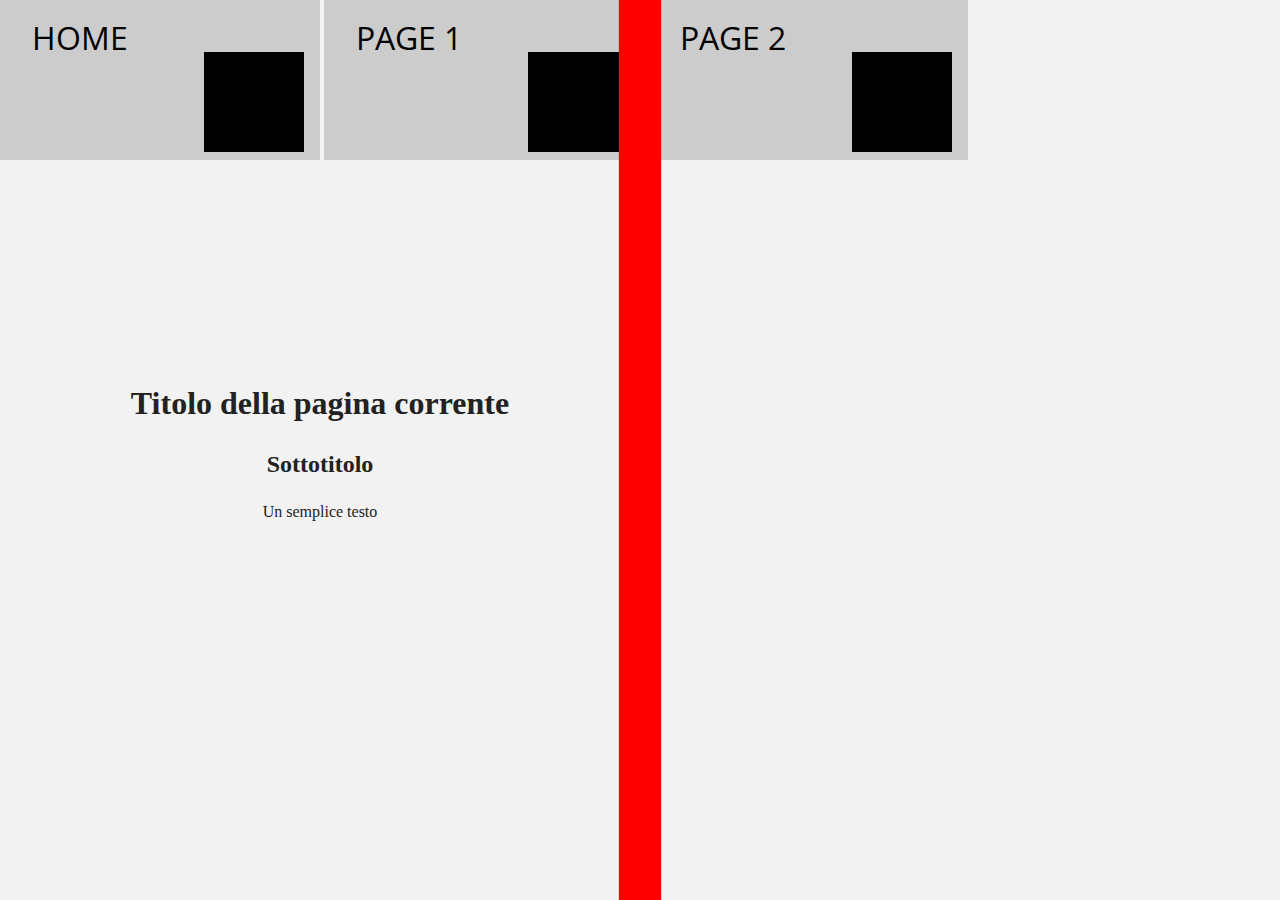
<file: index.html>
<!DOCTYPE html>
<html class="no-js" lang="">
<head>
	<meta charset="utf-8">
	<meta content="ie=edge" http-equiv="x-ua-compatible">
	<title></title>
	<meta content="" name="description">
	<meta content="width=device-width, initial-scale=1" name="viewport">
	<link href="site.webmanifest" rel="manifest">
	<link href="icon.png" rel="apple-touch-icon"><!-- Place favicon.ico in the root directory -->
	<link href="css/normalize.css" rel="stylesheet">
	<link href="css/main.css" rel="stylesheet">
</head>
<body>
		<div id="livello" style="position:fixed; left:0; top:0; width:100%; height:100%; background:red; z-index:9999;"></div>
	<!--[if lte IE 9]>
            <p class="browserupgrade">You are using an <strong>outdated</strong> browser. Please <a href="https://browsehappy.com/">upgrade your browser</a> to improve your experience and security.</p>
        <![endif]-->
	<!-- Add your site or application content here -->
	<a href="index.html" class="stdBtn">
		<div class="bg"></div>
		<div class="wrapper">
			<div class="text">
				<span class="label">Home</span>
				<span class="icon"></span>
			</div>
		</div>

	</a>

	<a href="page1.html" class="stdBtn">
		<div class="bg"></div>
		<div class="wrapper">
			<div class="text">
				<span class="label">Page 1</span>
				<span class="icon"></span>
			</div>
		</div>

	</a>


			<a href="page2.html" class="stdBtn">
				<div class="bg"></div>
				<div class="wrapper">
					<div class="text">
						<span class="label">Page 2</span>
						<span class="icon"></span>
					</div>
				</div>

			</a>

		<div id="main">
			<h1>Titolo della pagina corrente</h1>
			<h2>Sottotitolo</h2>
			<p>Un semplice testo</p>
		</div>

		<script src="js/vendor/detectizr.js">
		</script>
		<script src="js/vendor/modernizr-3.5.0.min.js">
		</script>
		<script src="https://code.jquery.com/jquery-3.2.1.min.js">
		</script>
		<script>
		window.jQuery || document.write('<script src="js/vendor/jquery-3.2.1.min.js"><\/script>')
		</script>
		<script src="js/vendor/greensock-js/src/minified/TweenMax.min.js">
		</script>
		<script src="js/plugins.js">
		</script>
		<script src="js/main.js">
		</script>


</body>
</html>
</file>
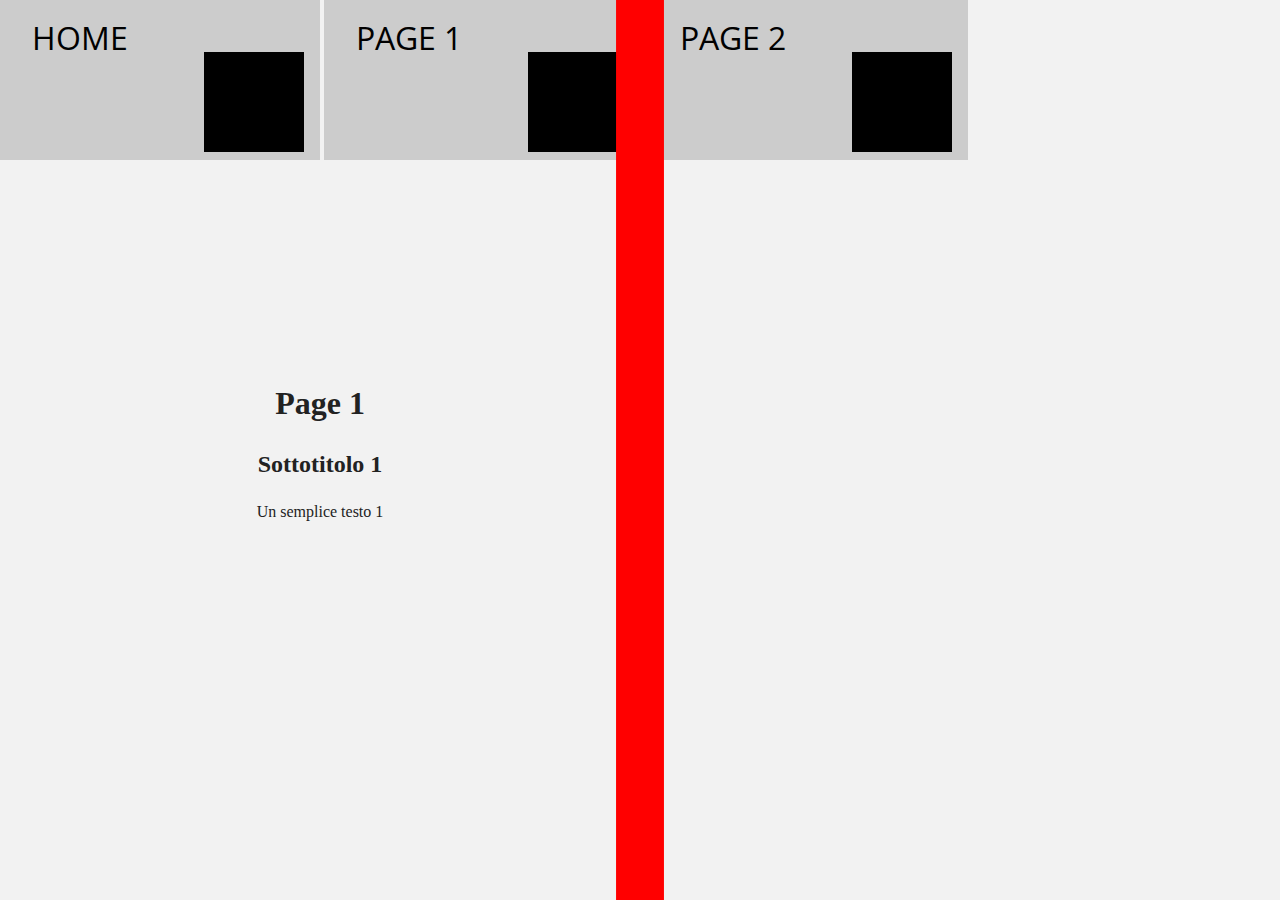
<file: page1.html>
<!DOCTYPE html>
<html class="no-js" lang="">
<head>
	<meta charset="utf-8">
	<meta content="ie=edge" http-equiv="x-ua-compatible">
	<title></title>
	<meta content="" name="description">
	<meta content="width=device-width, initial-scale=1" name="viewport">
	<link href="site.webmanifest" rel="manifest">
	<link href="icon.png" rel="apple-touch-icon"><!-- Place favicon.ico in the root directory -->
	<link href="css/normalize.css" rel="stylesheet">
	<link href="css/main.css" rel="stylesheet">
</head>
<body>
		<div id="livello" style="position:fixed; left:0; top:0; width:100%; height:100%; background:red; z-index:9999;"></div>
	<!--[if lte IE 9]>
            <p class="browserupgrade">You are using an <strong>outdated</strong> browser. Please <a href="https://browsehappy.com/">upgrade your browser</a> to improve your experience and security.</p>
        <![endif]-->
	<!-- Add your site or application content here -->
  <a href="index.html" class="stdBtn">
    <div class="bg"></div>
    <div class="wrapper">
      <div class="text">
        <span class="label">Home</span>
        <span class="icon"></span>
      </div>
    </div>

  </a>

  <a href="page1.html" class="stdBtn">
    <div class="bg"></div>
    <div class="wrapper">
      <div class="text">
        <span class="label">Page 1</span>
        <span class="icon"></span>
      </div>
    </div>

  </a>


      <a href="page2.html" class="stdBtn">
        <div class="bg"></div>
        <div class="wrapper">
          <div class="text">
            <span class="label">Page 2</span>
            <span class="icon"></span>
          </div>
        </div>

      </a>


		<div id="main">
			<h1>Page 1</h1>
			<h2>Sottotitolo 1</h2>
			<p>Un semplice testo 1</p>
		</div>

		<script src="js/vendor/detectizr.js">
		</script>
		<script src="js/vendor/modernizr-3.5.0.min.js">
		</script>
		<script src="https://code.jquery.com/jquery-3.2.1.min.js">
		</script>
		<script>
		window.jQuery || document.write('<script src="js/vendor/jquery-3.2.1.min.js"><\/script>')
		</script>
		<script src="js/vendor/greensock-js/src/minified/TweenMax.min.js">
		</script>
		<script src="js/plugins.js">
		</script>
		<script src="js/main.js">
		</script>


</body>
</html>
</file>
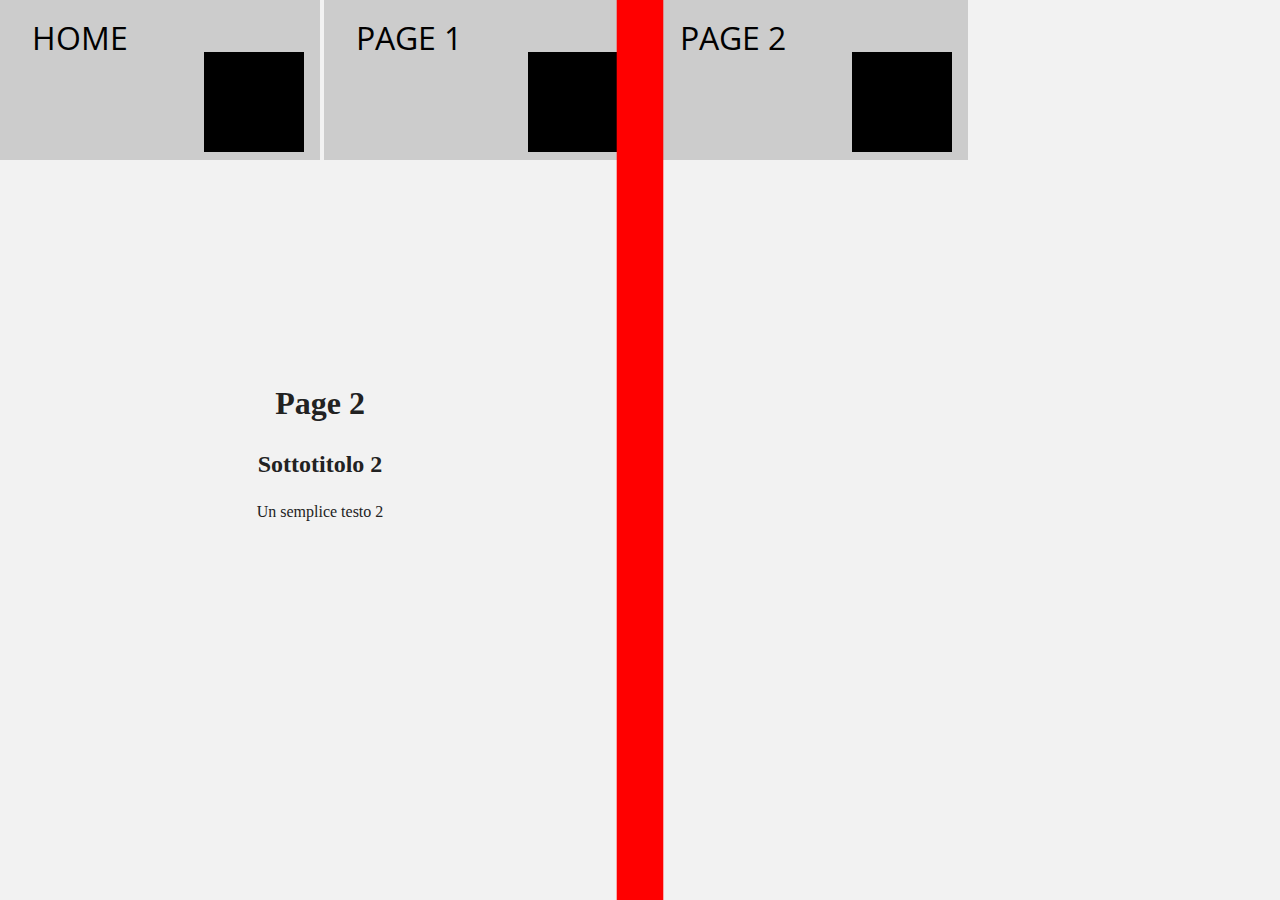
<file: page2.html>
<!DOCTYPE html>
<html class="no-js" lang="">
<head>
	<meta charset="utf-8">
	<meta content="ie=edge" http-equiv="x-ua-compatible">
	<title></title>
	<meta content="" name="description">
	<meta content="width=device-width, initial-scale=1" name="viewport">
	<link href="site.webmanifest" rel="manifest">
	<link href="icon.png" rel="apple-touch-icon"><!-- Place favicon.ico in the root directory -->
	<link href="css/normalize.css" rel="stylesheet">
	<link href="css/main.css" rel="stylesheet">
</head>
<body>

	<div id="livello" style="position:fixed; left:0; top:0; width:100%; height:100%; background:red; z-index:9999;"></div>
	<!--[if lte IE 9]>
            <p class="browserupgrade">You are using an <strong>outdated</strong> browser. Please <a href="https://browsehappy.com/">upgrade your browser</a> to improve your experience and security.</p>
        <![endif]-->
	<!-- Add your site or application content here -->
	  <a href="index.html" class="stdBtn">
			<div class="bg"></div>
			<div class="wrapper">
				<div class="text">
					<span class="label">Home</span>
					<span class="icon"></span>
				</div>
			</div>

		</a>

		<a href="page1.html" class="stdBtn">
			<div class="bg"></div>
			<div class="wrapper">
				<div class="text">
					<span class="label">Page 1</span>
					<span class="icon"></span>
				</div>
			</div>

		</a>


				<a href="page2.html" class="stdBtn">
					<div class="bg"></div>
					<div class="wrapper">
						<div class="text">
							<span class="label">Page 2</span>
							<span class="icon"></span>
						</div>
					</div>

				</a>


		<div id="main">
			<h1>Page 2</h1>
			<h2>Sottotitolo 2</h2>
			<p>Un semplice testo 2</p>
		</div>

		<script src="js/vendor/detectizr.js">
		</script>
		<script src="js/vendor/modernizr-3.5.0.min.js">
		</script>
		<script src="https://code.jquery.com/jquery-3.2.1.min.js">
		</script>
		<script>
		window.jQuery || document.write('<script src="js/vendor/jquery-3.2.1.min.js"><\/script>')
		</script>
		<script src="js/vendor/greensock-js/src/minified/TweenMax.min.js">
		</script>
		<script src="js/plugins.js">
		</script>
		<script src="js/main.js">
		</script>


</body>
</html>
</file>
<file: css/main.css>
@import url('https://fonts.googleapis.com/css?family=Open+Sans+Condensed:300');

/*! HTML5 Boilerplate v6.0.1 | MIT License | https://html5boilerplate.com/ */

/*
 * What follows is the result of much research on cross-browser styling.
 * Credit left inline and big thanks to Nicolas Gallagher, Jonathan Neal,
 * Kroc Camen, and the H5BP dev community and team.
 */

/* ==========================================================================
   Base styles: opinionated defaults
   ========================================================================== */

html {
    color: #222;
    font-size: 1em;
    line-height: 1.4;
}

/*
 * Remove text-shadow in selection highlight:
 * https://twitter.com/miketaylr/status/12228805301
 *
 * Vendor-prefixed and regular ::selection selectors cannot be combined:
 * https://stackoverflow.com/a/16982510/7133471
 *
 * Customize the background color to match your design.
 */

::-moz-selection {
    background: #b3d4fc;
    text-shadow: none;
}

::selection {
    background: #b3d4fc;
    text-shadow: none;
}

/*
 * A better looking default horizontal rule
 */

hr {
    display: block;
    height: 1px;
    border: 0;
    border-top: 1px solid #ccc;
    margin: 1em 0;
    padding: 0;
}

/*
 * Remove the gap between audio, canvas, iframes,
 * images, videos and the bottom of their containers:
 * https://github.com/h5bp/html5-boilerplate/issues/440
 */

audio,
canvas,
iframe,
img,
svg,
video {
    vertical-align: middle;
}

/*
 * Remove default fieldset styles.
 */

fieldset {
    border: 0;
    margin: 0;
    padding: 0;
}

/*
 * Allow only vertical resizing of textareas.
 */

textarea {
    resize: vertical;
}

/* ==========================================================================
   Browser Upgrade Prompt
   ========================================================================== */

.browserupgrade {
    margin: 0.2em 0;
    background: #ccc;
    color: #000;
    padding: 0.2em 0;
}

/* ==========================================================================
   Author's custom styles
   ========================================================================== */
@import url('https://fonts.googleapis.com/css?family=Slabo+27px&subset=latin-ext');

* {
-moz-box-sizing: border-box;
-webkit-box-sizing: border-box;
box-sizing: border-box;
}

body {
  font-family: 'Slabo 27px', serif;
  font-size: 14px;
  background-color: #f2f2f2;
  margin: 0;
  padding: 0;
}
#head {
  width: 100%;
  height:auto;
  position: fixed;
  left:0; top:0;
  z-index: 1000;
  background-color: #fff;
  padding:4%;
}
#head h1, #head h2 { margin:0; color: #000; display: inline-block; float: left; clear: both; }
#head h2 { color: #ccc; }
#navRef { float:right; }
#navRef a { display: block; }
#main { width: 100%; float: left; text-align: center; margin:0; padding: 0;}

#footer {
  width: 100%;
  height:auto;
  background-color: #fff;
  padding:4%;
  margin-top: 200px;
  float: left;
}
#footer .col {
  text-align: center;
}

#spacer,
#gallery {
  width:100%; clear:both; float: left;
}


nav { width:100%; float: left; clear: both; padding-top:20px; display:none;}
.openMenu nav { display: block; }
nav ul { width:100%; display: block; float: left; clear: both; padding:0; margin: 0; list-style: none; }
nav ul li { width:100%; display: block; float: left; clear: both; padding:0; margin: 0; list-style: none; text-align: center;}
nav ul li a { display: inline-block; padding: 10px; text-decoration: none; color:#000; position:relative; text-transform: uppercase; }
nav ul li a:after { content: ''; display: block; position: absolute; left:0; bottom: 0; width: 100%; height: 50%; background: rgba(0,0,0,.5); transform-origin: 0 50%; transition: transform .25s ease-out; transform: scaleX(0);}
nav ul li a:hover:after {transform: scaleX(1);}


article {  position: relative; text-align: center; width: 100%; transition: transform 1s ease-out; transform: translateX(0);}
article .wrapper { position: relative; width: 50%; max-width: 400px; display: inline-block;}
article .wrapper:after { content: ''; display: block; width: 100%; height: 100%; background: rgba(255,255,255,.5); position: absolute; top:0; left: 0; z-index: 9; transform: scaleX(.9) scaleY(.9);  transition: transform .25s ease-out; }
article .wrapper:hover:after { transform: scaleX(1) scaleY(1); }
article .wrapper .cover { position: relative; width: 100%; height: 100%; min-height: 200px; overflow: hidden; background-position: 50% 50%; background-size: cover;}
article .wrapper .cover figure { width: 100%; height: 100%; margin: 0;}
article .wrapper .cover img { width: 100%; height: auto; }
article .wrapper .cover figcaption { display: none; }
article .wrapper .text { position: absolute; z-index: 10; top:50%; left: 0; width: 100%; height: auto; transform: translateY(-50%);}
article .wrapper .text h3 {margin-top: 0;}
article .wrapper .text a { font-size: 1.6em; text-decoration: none; display: inline-block; border-bottom: solid 2px #000; color:#000;}
article .wrapper .text a:hover { background-color: #fff;}

#gallery {
  width: 100%;
  height: 500px;
  overflow: hidden;
  position:relative;
}
#gallery #gall_wrapper {
  position: absolute;
  height: 100%;

  -webkit-transition: all 500ms cubic-bezier(0.165, 0.840, 0.440, 1.000);
     -moz-transition: all 500ms cubic-bezier(0.165, 0.840, 0.440, 1.000);
       -o-transition: all 500ms cubic-bezier(0.165, 0.840, 0.440, 1.000);
          transition: all 500ms cubic-bezier(0.165, 0.840, 0.440, 1.000); /* easeOutQuart */

  -webkit-transition-timing-function: cubic-bezier(0.165, 0.840, 0.440, 1.000);
     -moz-transition-timing-function: cubic-bezier(0.165, 0.840, 0.440, 1.000);
       -o-transition-timing-function: cubic-bezier(0.165, 0.840, 0.440, 1.000);
          transition-timing-function: cubic-bezier(0.165, 0.840, 0.440, 1.000); /* easeOutQuart */
}
#gallery .slide {
  height: 100%;
    width: 100%;
  display: inline-block;
  top:0;
  left:0;
  background-position: 50% 50%;
  background-repeat: no-repeat;
  background-size: contain;
}
#gallery .slide img {
  width: 100%;
  height: auto;
  display: none;
}

#gallery #navigation {
  position: absolute;
  z-index: 10;
  left: 0;
  top: 0;
  height: 100%;
  width: 100%;
}

#gallery #navigation .left {
  position: absolute;
  left: 0;
  top: 0;
  height: 100%;
  width: 25%;
  background-color: rgba(0,0,0,.25);
}

#gallery #navigation .right {
    position: absolute;
    left: 75%;
    top: 0;
    height: 100%;
    width: 25%;
    background-color: rgba(0,0,0,.25);
}


#testbox {
  background: red;
  z-index: 999999999999;
  width:300px;
  height: 300px;
  top: 0;
  left:0;
  position: fixed;
}

body {
  font-size: 16px;
}
.stdBtn{
  display: inline-block;
  background: #ccc;
  text-decoration: none;
  width:25%;
  height: auto;
  position: relative;
}
.stdBtn:after {
  content: "";
  display: block;
  padding-bottom: 50%;
  position: relative;
}
.stdBtn .wrapper { position: absolute; width: 100%; height: 100%; }
.stdBtn .bg {
  width: 100%; height: 100%; top:0; left:0;
  position: absolute; transform: translateX(0) scaleX(0);
  transform-origin: 0 0; background: red;

}
.stdBtn .wrapper .icon{
  display: block;
  width: 100px;
  height: 100px;
  position: absolute;
  right:5%;
  bottom:5%;
  border: 0px solid #000;
  background: #000;
  transition: all 300ms ease-out;
}
.stdBtn:hover .wrapper .icon{
  border-radius: 100%;
}
.stdBtn .wrapper .text{
  font-size: 2em;
  font-family: 'Open Sans Condensed', sans-serif;
  color: #000;
  text-transform: uppercase;
  padding: 5% 10%;
  position: relative;
  display: inline-block;
  width: 100%;
  height: 100%;
}

#main {
  position: absolute;
  z-index: 100;
  width: 50%;
  left: 0;
  top: 40%;
}

/* ==========================================================================
   Helper classes
   ========================================================================== */

/*
 * Hide visually and from screen readers
 */

.hidden {
    display: none !important;
}

/*
 * Hide only visually, but have it available for screen readers:
 * https://snook.ca/archives/html_and_css/hiding-content-for-accessibility
 *
 * 1. For long content, line feeds are not interpreted as spaces and small width
 *    causes content to wrap 1 word per line:
 *    https://medium.com/@jessebeach/beware-smushed-off-screen-accessible-text-5952a4c2cbfe
 */

.visuallyhidden {
    border: 0;
    clip: rect(0 0 0 0);
    -webkit-clip-path: inset(50%);
    clip-path: inset(50%);
    height: 1px;
    margin: -1px;
    overflow: hidden;
    padding: 0;
    position: absolute;
    width: 1px;
    white-space: nowrap; /* 1 */
}

/*
 * Extends the .visuallyhidden class to allow the element
 * to be focusable when navigated to via the keyboard:
 * https://www.drupal.org/node/897638
 */

.visuallyhidden.focusable:active,
.visuallyhidden.focusable:focus {
    clip: auto;
    -webkit-clip-path: none;
    clip-path: none;
    height: auto;
    margin: 0;
    overflow: visible;
    position: static;
    width: auto;
    white-space: inherit;
}

/*
 * Hide visually and from screen readers, but maintain layout
 */

.invisible {
    visibility: hidden;
}

/*
 * Clearfix: contain floats
 *
 * For modern browsers
 * 1. The space content is one way to avoid an Opera bug when the
 *    `contenteditable` attribute is included anywhere else in the document.
 *    Otherwise it causes space to appear at the top and bottom of elements
 *    that receive the `clearfix` class.
 * 2. The use of `table` rather than `block` is only necessary if using
 *    `:before` to contain the top-margins of child elements.
 */

.clearfix:before,
.clearfix:after {
    content: " "; /* 1 */
    display: table; /* 2 */
}

.clearfix:after {
    clear: both;
}

/* ==========================================================================
   EXAMPLE Media Queries for Responsive Design.
   These examples override the primary ('mobile first') styles.
   Modify as content requires.
   ========================================================================== */

@media only screen and (min-width: 35em) {
    /* Style adjustments for viewports that meet the condition */
}

@media print,
       (-webkit-min-device-pixel-ratio: 1.25),
       (min-resolution: 1.25dppx),
       (min-resolution: 120dpi) {
    /* Style adjustments for high resolution devices */
}

/* ==========================================================================
   Print styles.
   Inlined to avoid the additional HTTP request:
   http://www.phpied.com/delay-loading-your-print-css/
   ========================================================================== */

@media print {
    *,
    *:before,
    *:after {
        background: transparent !important;
        color: #000 !important; /* Black prints faster:
                                   http://www.sanbeiji.com/archives/953 */
        box-shadow: none !important;
        text-shadow: none !important;
    }

    a,
    a:visited {
        text-decoration: underline;
    }

    a[href]:after {
        content: " (" attr(href) ")";
    }

    abbr[title]:after {
        content: " (" attr(title) ")";
    }

    /*
     * Don't show links that are fragment identifiers,
     * or use the `javascript:` pseudo protocol
     */

    a[href^="#"]:after,
    a[href^="javascript:"]:after {
        content: "";
    }

    pre {
        white-space: pre-wrap !important;
    }
    pre,
    blockquote {
        border: 1px solid #999;
        page-break-inside: avoid;
    }

    /*
     * Printing Tables:
     * http://css-discuss.incutio.com/wiki/Printing_Tables
     */

    thead {
        display: table-header-group;
    }

    tr,
    img {
        page-break-inside: avoid;
    }

    p,
    h2,
    h3 {
        orphans: 3;
        widows: 3;
    }

    h2,
    h3 {
        page-break-after: avoid;
    }
}
</file>
